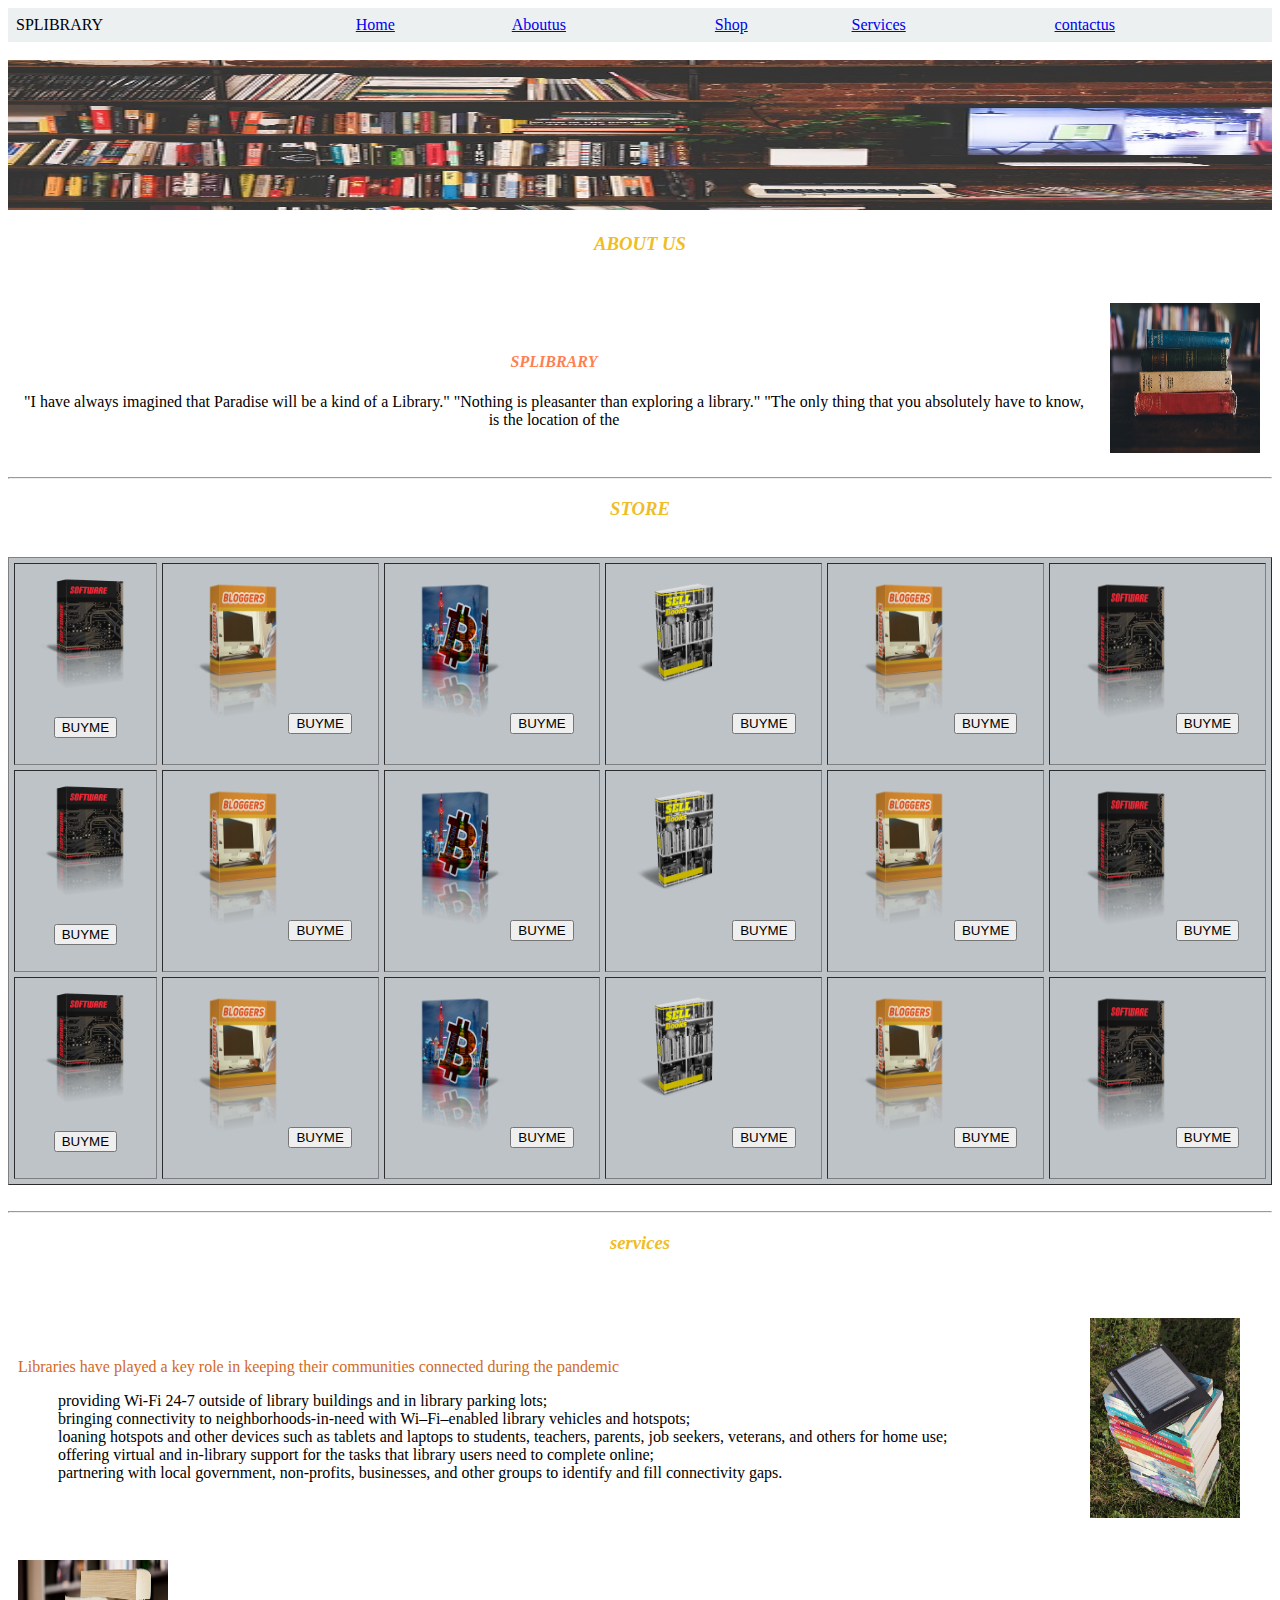
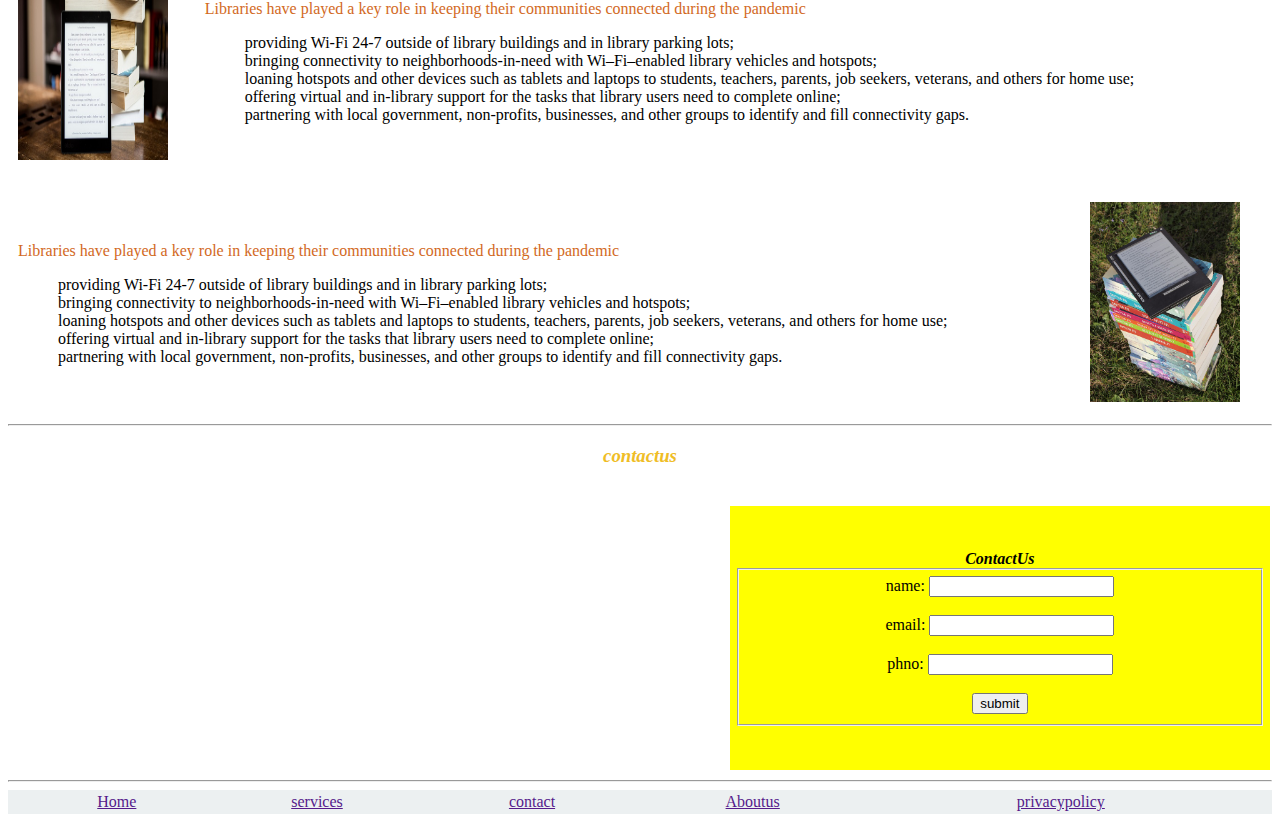
<file: index.html>
<!DOCTYPE html>
<html lang="en">

<head>
    <meta charset="UTF-8">
    <meta name="viewport" content="width=device-width, initial-scale=1.0">
    <title>SPLIBRARY</title>
    <link rel="shortcut icon" href="./assests/images/logo.png" type="image/x-icon">
</head>

<body>
    <!-- navgation start -->
    <table width="100%" border="0px" cellspacing="3" cellpadding="5" bgcolor="#ecf0f1">
        <tr>
            <!-- brand name -->
            <td>SPLIBRARY</td>
            <td></td>
            <!-- navgation links -->
            <td><a href="#">Home</a></td>
            <td><a href="#about">Aboutus</a></td>
            <td><a href="#store">Shop</a></td>
            <td><a href="#services">Services</a></td>
            <td><a href="#contact">contactus</a></td>
        </tr>
    </table><br>
    <!-- navgation end -->
    <!-- main img banner start-->
    <img src="./assests/images/img-1.jpg" alt="banner" width="100%" height="150px">
    <!-- main img banner end-->

    <!-- about section start -->
    <h3 align="center" style="color: rgb(239, 189, 38);"><i>ABOUT US</i></h3><br>

    <table width="100%" border="0px" cellpadding="10" id="about">
        <tr>
            <!-- data -->
            <td align="center">
                <h4 style="color: coral;"><i>SPLIBRARY</i></h4>
                "I have always imagined that Paradise will be a kind of a Library."
                "Nothing is pleasanter than exploring a library."
                "The only thing that you absolutely have to know, is the location of the
            </td>
            <!-- img -->
            <td align="right"><img src="./assests/images/img-2.jpg" alt="" width="150px" height="150px"></td>
        </tr>
    </table>
    <hr>
    <!-- about section end -->

    <!-- section for products start -->
    <h3 align="center" style="color: rgb(239, 189, 38);"><i>STORE</i></h3><br>
    <table width="100%" border="1px" cellspacing="5" cellpadding="10" bgcolor="#bdc3c7" id="store">
        <tr>
            <td align="center" ><img src="./assests/images/book-2.webp" alt="" width="100px" height="123px"><p><button>BUYME</button></p></td>
            <td align="center" ><img src="./assests/images/book-3.webp" alt="" width="100px" height="150px"><button>BUYME</button></p></td>
            <td align="center" ><img src="./assests/images/book-4.webp" alt="" width="100px" height="150px"><button>BUYME</button></p></td>
            <td align="center"  ><img src="./assests/images/book-5.webp" alt="" width="100px" height="150px"><button>BUYME</button></p></td>
            <td align="center" ><img src="./assests/images/book-3.webp" alt="" width="100px" height="150px"><button>BUYME</button></p></td>
            <td align="center"  ><img src="./assests/images/book-2.webp" alt="" width="100px" height="150px"><button>BUYME</button></p></td>
        </tr>
        <tr>
            <td align="center" ><img src="./assests/images/book-2.webp" alt="" width="100px" height="123px"><p><button>BUYME</button></p></td>
            <td align="center" ><img src="./assests/images/book-3.webp" alt="" width="100px" height="150px"><button>BUYME</button></p></td>
            <td align="center" ><img src="./assests/images/book-4.webp" alt="" width="100px" height="150px"><button>BUYME</button></p></td>
            <td align="center"  ><img src="./assests/images/book-5.webp" alt="" width="100px" height="150px"><button>BUYME</button></p></td>
            <td align="center" ><img src="./assests/images/book-3.webp" alt="" width="100px" height="150px"><button>BUYME</button></p></td>
            <td align="center"  ><img src="./assests/images/book-2.webp" alt="" width="100px" height="150px"><button>BUYME</button></p></td>
        </tr>
        <tr>
            <td align="center" ><img src="./assests/images/book-2.webp" alt="" width="100px" height="123px"><p><button>BUYME</button></p></td>
            <td align="center" ><img src="./assests/images/book-3.webp" alt="" width="100px" height="150px"><button>BUYME</button></p></td>
            <td align="center" ><img src="./assests/images/book-4.webp" alt="" width="100px" height="150px"><button>BUYME</button></p></td>
            <td align="center"  ><img src="./assests/images/book-5.webp" alt="" width="100px" height="150px"><button>BUYME</button></p></td>
            <td align="center" ><img src="./assests/images/book-3.webp" alt="" width="100px" height="150px"><button>BUYME</button></p></td>
            <td align="center"  ><img src="./assests/images/book-2.webp" alt="" width="100px" height="150px"><button>BUYME</button></p></td>
        </tr>
    </table><br> <hr>

    <!-- section for products end -->
    <h3 align="center" style="color: rgb(239, 189, 38);"><i>services</i></h3><br>
    <div>
    <table  border="0px" width="100%" cellpadding="5" cellspacing="5" id="services">
        <tr>
            <td>
                <p style="color:chocolate;">Libraries have played a key role in keeping their communities connected during the pandemic </p>
                <ul style="list-style-type:none ;">
                    <li>providing Wi-Fi 24-7 outside of library buildings and in library parking lots;
                    </li>
                    <li>bringing connectivity to neighborhoods-in-need with Wi–Fi–enabled library vehicles and hotspots;</li>
                    <li>loaning hotspots and other devices such as tablets and laptops to students, teachers, parents, job seekers, veterans, and others for home use;</li>
                    <li>offering virtual and in-library support for the tasks that library users need to complete online;</li>
                    <li>partnering with local government, non-profits, businesses, and other groups to identify and fill connectivity gaps.</li>
                </ul>
            </td>
            <td ><img src="./assests/images/services3.jpg" alt="" width="150px" height="200px"></td><br>

            <!-- services2 -->
           
           
    </table>
    <table  border="0px" width="100%" cellpadding="5" cellspacing="5">
        <tr>
            <td ><img src="./assests/images/services4.jpg" alt="" width="150px" height="200px"></td><br>

            <td>
                <p style="color:chocolate;">Libraries have played a key role in keeping their communities connected during the pandemic </p>
                <ul style="list-style-type:none ;">
                    <li>providing Wi-Fi 24-7 outside of library buildings and in library parking lots;
                    </li>
                    <li>bringing connectivity to neighborhoods-in-need with Wi–Fi–enabled library vehicles and hotspots;</li>
                    <li>loaning hotspots and other devices such as tablets and laptops to students, teachers, parents, job seekers, veterans, and others for home use;</li>
                    <li>offering virtual and in-library support for the tasks that library users need to complete online;</li>
                    <li>partnering with local government, non-profits, businesses, and other groups to identify and fill connectivity gaps.</li>
                </ul>
            </td>
            
            <!-- services2 -->
           
           
    </table>
    <table  border="0px" width="100%" cellpadding="5" cellspacing="5">
        <tr>
            <td>
                <p style="color:chocolate;">Libraries have played a key role in keeping their communities connected during the pandemic </p>
                <ul style="list-style-type:none ;">
                    <li>providing Wi-Fi 24-7 outside of library buildings and in library parking lots;
                    </li>
                    <li>bringing connectivity to neighborhoods-in-need with Wi–Fi–enabled library vehicles and hotspots;</li>
                    <li>loaning hotspots and other devices such as tablets and laptops to students, teachers, parents, job seekers, veterans, and others for home use;</li>
                    <li>offering virtual and in-library support for the tasks that library users need to complete online;</li>
                    <li>partnering with local government, non-profits, businesses, and other groups to identify and fill connectivity gaps.</li>
                </ul>
            </td>
            <td ><img src="./assests/images/services3.jpg" alt="" width="150px" height="200px"></td><br>
           
           
    </table>
</div>
<hr>
   
 

    <!-- cta section start  -->
    <h3 align="center" style="color: rgb(239, 189, 38);"><i>contactus</i></h3><br>
    <table width="100%" border="0px" cellpadding="5" id="contact">
          <tr>
            <td align="center"><iframe src="https://www.google.com/maps/embed?pb=!1m14!1m12!1m3!1d60877.65916096799!2d78.39416320000001!3d17.514496!2m3!1f0!2f0!3f0!3m2!1i1024!2i768!4f13.1!5e0!3m2!1sen!2sin!4v1686714717638!5m2!1sen!2sin" width="350" height="250" style="border:0;" allowfullscreen="" loading="lazy" referrerpolicy="no-referrer-when-downgrade"></iframe></td>
            <td align="center" bgcolor="yellow">
                <form action="">
                    <legend><b> <i>ContactUs</i> </b> </legend>
                    <fieldset >
                       
                    name: <input type="text"><br><br>
                    email: <input type="text"><br><br>
                    phno: <input type="text"><br><br>
                    <input type="submit" value="submit">
                  </fieldset>

                </form>
            </td>
          </tr>
    </table>
    <hr>


    <!-- cta section end -->

    <!-- footer section start -->
    <table width="100%" bgcolor="#ecf0f1"> 
        <tr>
            <td></td>
            <td></td>
            <td align="center"><a href="">Home</a></td>
            <td align="center"><a href="">services</a></td>
            <td align="center"><a href="">contact</a></td>
            <td align="center"><a href=""> Aboutus</a></td>
            <td align="center"><a href="">privacypolicy</a></td>
            <td align="center"></td>
            <td align="center"></td>
            
        </tr>
       
    </table>
    <!-- footer section end -->


</html>
</file>
